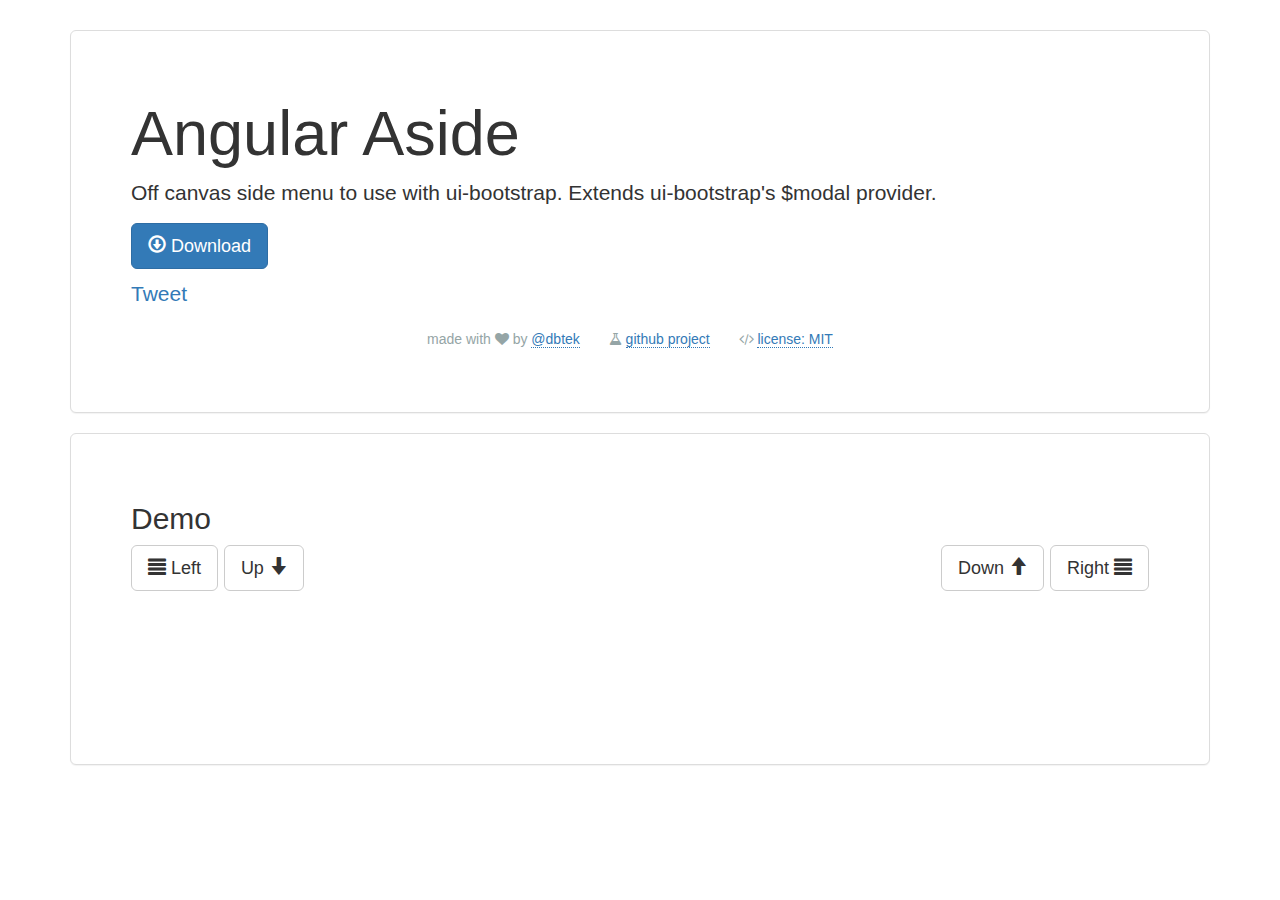
<file: bower_components/angular-aside/demo.html>
<!DOCTYPE html>
<html ng-app="asideApp">
  <head>
    <link data-require="bootstrap-css@3.2.0" data-semver="3.2.0" rel="stylesheet" href="http://maxcdn.bootstrapcdn.com/bootstrap/3.2.0/css/bootstrap.min.css" />
    <link rel="stylesheet" href="http://maxcdn.bootstrapcdn.com/font-awesome/4.2.0/css/font-awesome.min.css"/>
    <link rel="stylesheet" href="src/styles/animate.css"/>
    <link rel="stylesheet" href="src/styles/aside.css"/>
    <style type="text/css">
      /* Styles go here */
      body {
        padding: 30px 15px 0;
      }

      #downloadbtn {
        margin-bottom: 10px;
      }

      .about-links {
        color: #95a5a6;
      }
      .about-links a {
        border-bottom: 1px dotted;
        text-decoration: none;
        margin-right: 15px;
      }

      .about-links li {line-height: 30px;}
      .about-links li:hover, .about-links li:hover a { color: #666; }
      .about-links .love:hover i { color: #e74c3c; }
      .about-links .prospectus:hover i { color: #f39c12; }
      .about-links .cypher:hover i { color: #16a085; }
      .about-links .lab:hover i { color: #8e44ad; }
    </style>
    <script src="https://code.angularjs.org/1.4.7/angular.js"></script>
    <script src="http://angular-ui.github.io/bootstrap/ui-bootstrap-tpls-0.14.3.min.js"></script>
    <script src="dist/js/angular-aside.min.js"></script>
    <script>
      angular.module('asideApp', ['ui.bootstrap', 'ngAside'])
        .controller('MainCtrl', function($scope, $aside) {
          $scope.openAside = function(position) {
            $aside.open({
              templateUrl: 'aside.html',
              placement: position,
              backdrop: true,
              controller: function($scope, $modalInstance) {
                $scope.ok = function(e) {
                  $modalInstance.close();
                  e.stopPropagation();
                };
                $scope.cancel = function(e) {
                  $modalInstance.dismiss();
                  e.stopPropagation();
                };
              }
            })
          }
        });
    </script>
    <script type="text/ng-template" id="aside.html">
      <div class="modal-header">
          <h3 class="modal-title">ngAside</h3>
      </div>
      <div class="modal-body">
        Look im in aside.
      </div>
      <div class="modal-footer">
          <button class="btn btn-primary" ng-click="ok($event)">OK</button>
          <button class="btn btn-warning" ng-click="cancel($event)">Cancel</button>
      </div>
    </script>
  </head>

  <body ng-controller="MainCtrl">
    <div class="container">
      <div class="jumbotron panel panel-default">
        <h1>Angular Aside</h1>
        <p>
          Off canvas side menu to use with ui-bootstrap. Extends ui-bootstrap's $modal provider.
        </p>
        <p>
          <a href="https://github.com/dbtek/angular-aside" class="btn btn-primary btn-lg" id="downloadbtn">
            <span class="glyphicon glyphicon-download"></span> Download
          </a>
          <br />
          <a href="https://twitter.com/share" class="twitter-share-button" data-url="http://github.com/dbtek/angular-aside" data-via="dbtek">Tweet</a>
          <iframe src="http://ghbtns.com/github-btn.html?user=dbtek&repo=angular-aside&type=watch&count=true" allowtransparency="true" frameborder="0" scrolling="0" width="107" height="20"></iframe>
        </p>
        <div>
          <ul class="text-center about-links list-inline">
            <li class="love">
              made with <i class="fa fa-heart"></i> by <a href="http://twitter.com/dbtek" onclick="_gaq.push(['_trackEvent', 'Outbound Link', 'View twitter account']);">@dbtek</a>
            </li>
            <li class="lab">
              <i class="fa fa-flask"></i>
              <a href="https://github.com/dbtek/angular-aside">github project</a>
            </li>
            <li class="cypher">
              <i class="fa fa-code"></i>
              <a href="http://opensource.org/licenses/MIT">license: MIT</a>
            </li>
          </ul>
        </div>
      </div>
      <div class="jumbotron panel panel-default">
        <h2>Demo</h2>
        <p>
          <span class="pull-left">
            <button type="button" class="btn btn-default btn-lg" ng-click="openAside('left')">
              <span class="glyphicon glyphicon-align-justify"></span> Left
            </button>
            <button type="button" class="btn btn-default btn-lg" ng-click="openAside('top')">
              Up <span class="glyphicon glyphicon-arrow-down"></span>
            </button>
          </span>
          <span class="pull-right">
            <button type="button" class="btn btn-default btn-lg" ng-click="openAside('bottom')">
              Down <span class="glyphicon glyphicon-arrow-up"></span>
            </button>
            <button type="button" class="btn btn-default btn-lg" ng-click="openAside('right')">
              Right <span class="glyphicon glyphicon-align-justify"></span>
            </button>
          </span>
        </p>
        <div class="clearfix"></div>
        <br />
        <!-- plunk-hr -->
        <div class="text-center">
          <ins class="adsbygoogle text-center"
               style="display:inline-block;width:320px;height:100px"
               data-ad-client="ca-pub-7616772085785107"
               data-ad-slot="4180012826"></ins>
        </div>
      </div>
    </div>
    <script async src="http://pagead2.googlesyndication.com/pagead/js/adsbygoogle.js"></script>
    <script>
    (adsbygoogle = window.adsbygoogle || []).push({});
    </script>
    <script>
      (function(i,s,o,g,r,a,m){i['GoogleAnalyticsObject']=r;i[r]=i[r]||function(){
      (i[r].q=i[r].q||[]).push(arguments)},i[r].l=1*new Date();a=s.createElement(o),
      m=s.getElementsByTagName(o)[0];a.async=1;a.src=g;m.parentNode.insertBefore(a,m)
      })(window,document,'script','http://www.google-analytics.com/analytics.js','ga');

      ga('create', 'UA-46512232-6', 'auto');
      ga('send', 'pageview');

    </script>
    <script>!function(d,s,id){var js,fjs=d.getElementsByTagName(s)[0],p=/^http:/.test(d.location)?'http':'https';if(!d.getElementById(id)){js=d.createElement(s);js.id=id;js.src=p+'://platform.twitter.com/widgets.js';fjs.parentNode.insertBefore(js,fjs);}}(document, 'script', 'twitter-wjs');</script>
  </body>
</html>
</file>
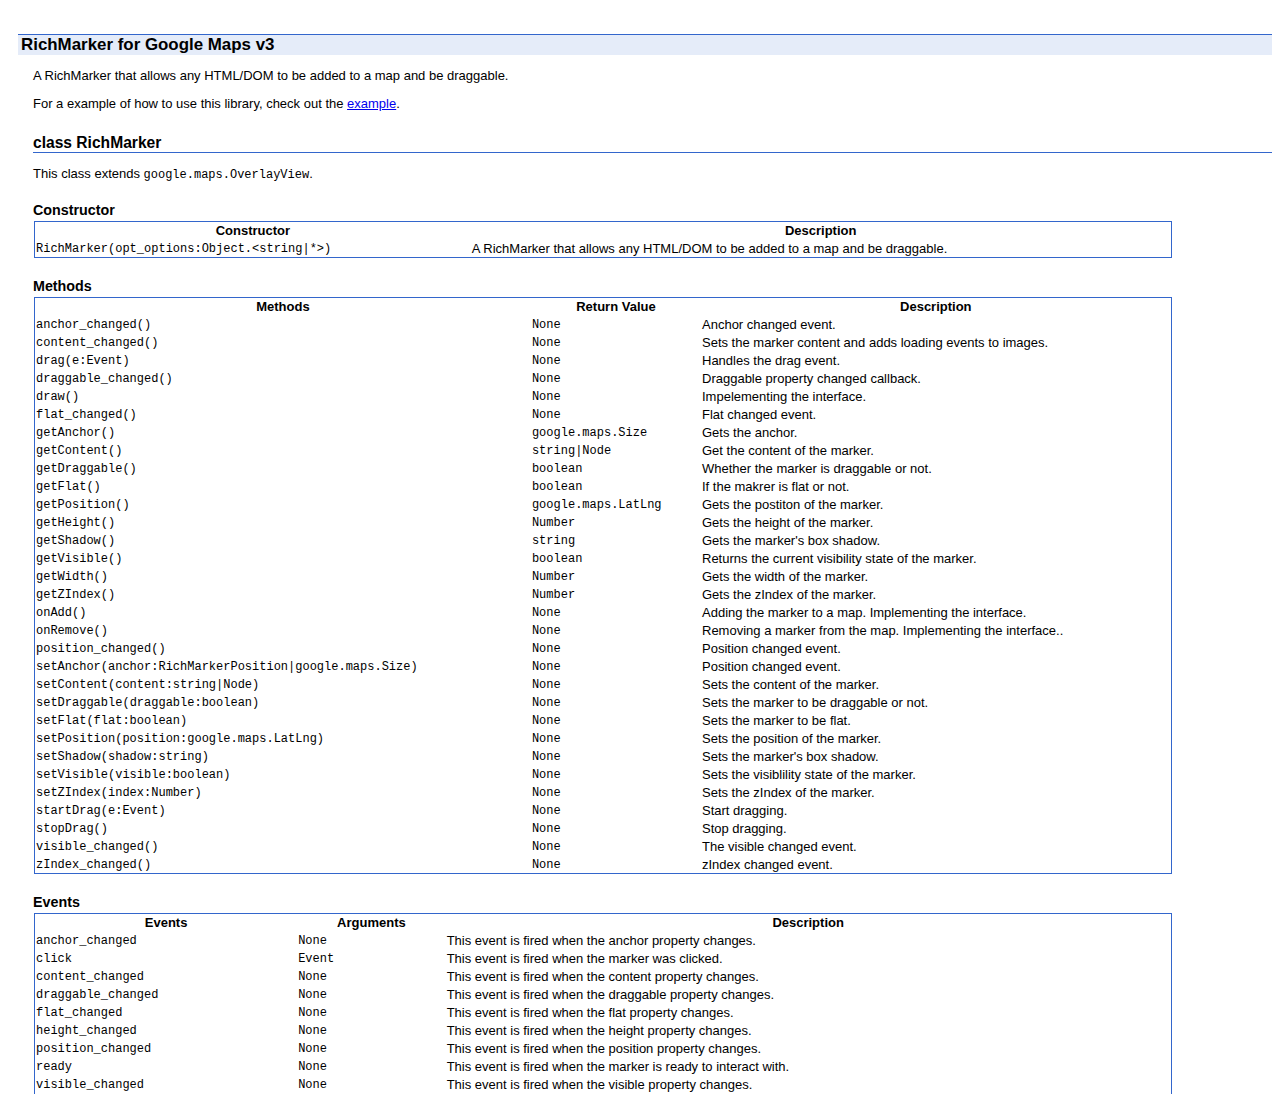
<file: bower_components/js-rich-marker/reference.html>
<!doctype html>
<html>
  <head>
    <meta charset="utf-8">
    <title>RichMarker for Google Maps v3 Reference</title>
    <style>
      body {
        font-family: arial, sans-serif;
        background-color: #fff;
        font-size: small;
        margin: 24px 8px 8px;
        color: #000;
      }
      h1, h2, h3, h4, h5 {
        font-weight: bold;
        margin-bottom: 0;
      }
      h2, h3, h4, h5 {
        margin-left: 25px;
      }
      h1 {
        font-size: 130%;
        margin: 2em 0 0 10px; 
        padding: 0 3px 0 3px;
        border-top: 1px solid;
        background-color: #e5ecf9;
        border-color: #3366CC;
      }
      h2 {
        font-size: 120%;
        margin-top: 1.5em;
        border-bottom: 1px solid;
        border-color: #3366CC;
      }
      h3 {
        font-size: 110%; 
        margin-top: 0.7em;
        position: relative;
        left: 0;
        top: 0.7em;
        z-index: 5; /*to avoid falling behind other elements due to lowered position*/
      }
      h4 {
        margin-top: .5em;
        font-size: 100%;
        font-weight: bold;
        position: relative;
        left: 0;
        top: 0.8em;
        z-index: 5; /*to avoid falling behind other elements due to lowered position*/
      }
      h5 {
        margin-top: 0.4em;
        font-size: 100%;
        font-weight: 100;
        font-style: italic;
        text-decoration: underline;
        position: relative;
        left: 0;
        top: 0.8em;
        z-index: 5; /*to avoid falling behind other elements due to lowered position*/
      }
      p {
        margin: 1em 0 0 25px;
        padding: 0;
      }
      table {
        border: 1px solid;
        border-color: #3366CC;
        border-spacing:0;
        margin: 1em 0 0 26px;
        border-collapse: collapse;
        clear: right;
      }
      pre {
        margin-left: 2em;
      }
      ol, ul {
        margin-left: 2em;
      }
    </style>

    <script>
      var _gaq = _gaq || [];
      _gaq.push(['_setAccount', 'UA-12846745-20']);
      _gaq.push(['_trackPageview']);

      (function() {
        var ga = document.createElement('script'); ga.type = 'text/javascript'; ga.async = true;
        ga.src = ('https:' === document.location.protocol ? 'https://ssl' : 'http://www') + '.google-analytics.com/ga.js';
        var s = document.getElementsByTagName('script')[0]; s.parentNode.insertBefore(ga, s);
      })();
    </script>
  </head>
  <body>
    <h1>RichMarker for Google Maps v3</h1>
    <p>A RichMarker that allows any HTML/DOM to be added to a map and be draggable.</p>
    <p>For a example of how to use this library, check out the <a
      href="examples/richmarker.html">example</a>.</p>
      <h2><a name="RichMarker"></a>class RichMarker</h2>
      <p>This class extends <code>google.maps.OverlayView</code>.</p>
        <h3>Constructor</h3>
        <table summary="class RichMarker - Constructor" width="90%">

          <tbody>
            <tr>
              <th>Constructor</th>
              <th>Description</th>
            </tr>
              <tr class="odd">
                <td><code>RichMarker(<span class="type">opt_options:Object.&lt;string|*&gt;</span>)</code></td>
                <td>A RichMarker that allows any HTML/DOM to be added to a map and be draggable.</td>
              </tr>
          </tbody>
        </table>

        <h3>Methods</h3>
        <table summary="class RichMarker - Methods" width="90%">
          <thead>
            <tr>
              <th>Methods</th>
              <th>Return&nbsp;Value</th>
              <th>Description</th>
            </tr>
          </thead>
          <tbody>
            <tr>
              <td><code>anchor_changed()</code></td>
              <td><code>None</code></td>
              <td>Anchor changed event.</td>
            </tr>
            <tr>
              <td><code>content_changed()</code></td>
              <td><code>None</code></td>
              <td>Sets the marker content and adds loading events to images.</td>
            </tr>
            <tr>
              <td><code>drag(<span class="type">e:Event</span>)</code></td>
              <td><code>None</code></td>
              <td>Handles the drag event.</td>
            </tr>
            <tr>
              <td><code>draggable_changed()</code></td>
              <td><code>None</code></td>
              <td>Draggable property changed callback.</td>
            </tr>
            <tr>
              <td><code>draw()</code></td>
              <td><code>None</code></td>
              <td>Impelementing the interface. </td>
            </tr>
            <tr>
              <td><code>flat_changed()</code></td>
              <td><code>None</code></td>
              <td>Flat changed event. </td>
            </tr>
            <tr>
              <td><code>getAnchor()</code></td>
              <td><code>google.maps.Size</code></td>
              <td>Gets the anchor.</td>
            </tr>
            <tr>
              <td><code>getContent()</code></td>
              <td><code>string|Node</code></td>
              <td>Get the content of the marker.</td>
            </tr>
            <tr>
              <td><code>getDraggable()</code></td>
              <td><code>boolean</code></td>
              <td> Whether the marker is draggable or not.</td>
            </tr>
             <tr>
              <td><code>getFlat()</code></td>
              <td><code>boolean</code></td>
              <td> If the makrer is flat or not.</td>
            </tr>
            <tr>
              <td><code>getPosition()</code></td>
              <td><code>google.maps.LatLng</code></td>
              <td>Gets the postiton of the marker.</td>
            </tr>
            <tr>
              <td><code>getHeight()</code></td>
              <td><code>Number</code></td>
              <td>Gets the height of the marker.</td>
            </tr>
            <tr>
              <td><code>getShadow()</code></td>
              <td><code>string</code></td>
              <td>Gets the marker's box shadow.</td>
            </tr>
            <tr>
              <td><code>getVisible()</code></td>
              <td><code>boolean</code></td>
              <td>Returns the current visibility state of the marker. </td>
            </tr>
            <tr>
              <td><code>getWidth()</code></td>
              <td><code>Number</code></td>
              <td>Gets the width of the marker.</td>
            </tr>
            <tr>
              <td><code>getZIndex()</code></td>
              <td><code>Number</code></td>
              <td>Gets the zIndex of the marker.</td>
            </tr>
            <tr>
              <td><code>onAdd()</code></td>
              <td><code>None</code></td>
              <td> Adding the marker to a map. Implementing the interface.</td>
            </tr>
            <tr>
              <td><code>onRemove()</code></td>
              <td><code>None</code></td>
              <td>Removing a marker from the map. Implementing the interface..</td>
            </tr>
            <tr>
              <td><code>position_changed()</code></td>
              <td><code>None</code></td>
              <td>Position changed event.</td>
            </tr>
            <tr>
              <td><code>setAnchor(<span class="type">anchor:RichMarkerPosition|google.maps.Size</span>)</code></td>
              <td><code>None</code></td>
              <td>Position changed event.</td>
            </tr>
            <tr>
              <td><code>setContent(<span class="type">content:string|Node</span>)</code></td>
              <td><code>None</code></td>
              <td> Sets the content of the marker.</td>
            </tr>
            <tr>
              <td><code>setDraggable(<span class="type">draggable:boolean</span>)</code></td>
              <td><code>None</code></td>
              <td>Sets the marker to be draggable or not.</td>
            </tr>
            <tr>
              <td><code>setFlat(<span class="type">flat:boolean</span>)</code></td>
              <td><code>None</code></td>
              <td>Sets the marker to be flat.</td>
            </tr>
            <tr>
              <td><code>setPosition(<span class="type">position:google.maps.LatLng</span>)</code></td>
              <td><code>None</code></td>
              <td>Sets the position of the marker.</td>
            </tr>
            <tr>
              <td><code>setShadow(<span class="type">shadow:string</span>)</code></td>
              <td><code>None</code></td>
              <td> Sets the marker's box shadow.</td>
            </tr>
            <tr>
              <td><code>setVisible(<span class="type">visible:boolean</span>)</code></td>
              <td><code>None</code></td>
              <td> Sets the visiblility state of the marker.</td>
            </tr>
           <tr>
              <td><code>setZIndex(<span class="type">index:Number</span>)</code></td>
              <td><code>None</code></td>
              <td>Sets the zIndex of the marker.</td>
             </tr>
             <tr>
              <td><code>startDrag(<span class="type">e:Event</span>)</code></td>
              <td><code>None</code></td>
              <td>Start dragging.</td>
            </tr>
            <tr>
              <td><code>stopDrag()</code></td>
              <td><code>None</code></td>
              <td>Stop dragging.</td>
            </tr>
             <tr>
              <td><code>visible_changed()</code></td>
              <td><code>None</code></td>
              <td> The visible changed event.</td>
            </tr>
            <tr>
              <td><code>zIndex_changed()</code></td>
              <td><code>None</code></td>
              <td>zIndex changed event.</td>
            </tr>
          </tbody>
        </table>

        <h3>Events</h3>
        <table summary="class RichMarker - Events" width="90%">
          <thead>
            <tr>
              <th>Events</th>
              <th>Arguments</th>
              <th>Description</th>
            </tr>
          </thead>
          <tbody>
            <tr>
              <td><code>anchor_changed</code></td>
              <td><code>None</code></td>
              <td>This event is fired when the anchor property changes.</td>
            </tr>
            <tr>
              <td><code>click</code></td>
              <td><code>Event</code></td>
              <td>This event is fired when the marker was clicked.</td>
            </tr>
            <tr>
              <td><code>content_changed</code></td>
              <td><code>None</code></td>
              <td>This event is fired when the content property changes.</td>
            </tr>
            <tr>
              <td><code>draggable_changed</code></td>
              <td><code>None</code></td>
              <td>This event is fired when the draggable property changes.</td>
            </tr>
            <tr>
              <td><code>flat_changed</code></td>
              <td><code>None</code></td>
              <td>This event is fired when the flat property changes.</td>
            </tr>
            <tr>
              <td><code>height_changed</code></td>
              <td><code>None</code></td>
              <td>This event is fired when the height property changes.</td>
            </tr>
            <tr>
              <td><code>position_changed</code></td>
              <td><code>None</code></td>
              <td>This event is fired when the position property changes.</td>
            </tr>
            <tr>
              <td><code>ready</code></td>
              <td><code>None</code></td>
              <td>This event is fired when the marker is ready to interact with.</td>
            </tr>
             <tr>
              <td><code>visible_changed</code></td>
              <td><code>None</code></td>
              <td>This event is fired when the visible property changes.</td>
            </tr>
            <tr>
              <td><code>width_changed</code></td>
              <td><code>None</code></td>
              <td>This event is fired when the width property changes.</td>
            </tr>
            <tr>
              <td><code>zIndex_changed</code></td>
              <td><code>None</code></td>
              <td>This event is fired when the zIndex property changes.</td>
            </tr>
          </tbody>
        </table>
  </body>
</html>
</file>
<file: bower_components/angular-aside/src/styles/aside.css>
/* Common */

.ng-aside {
  overflow-y: auto;
  overflow-x: hidden;
}

.ng-aside .modal-dialog {
  position: absolute;
  margin: 0;
  padding: 0;
}

.ng-aside.fade .modal-dialog {
  -o-transition: none;
  -moz-transition: none;
  -ms-transition: none;
  -webkit-transition: none;
  transition: none;
  /*CSS transforms*/
  -o-transform: none;
  -moz-transform: none;
  -ms-transform: none;
  -webkit-transform: none;
  transform: none;
}

.ng-aside .modal-dialog .modal-content {
  overflow-y: auto;
  overflow-x: hidden;
  border: none;
  border-radius: 0;
}

/* Horizontal */

.ng-aside.horizontal {
  height: 100%;
}

.ng-aside.horizontal .modal-dialog .modal-content {
  height: 100%;
}

.ng-aside.horizontal .modal-dialog {
  position: absolute;
  top: 0;
  height: 100%;
}

.modal-open .ng-aside.horizontal.left .modal-dialog {
  animation: fadeOutLeft 250ms;
  -webkit-animation: fadeOutLeft 250ms;
  -moz-animation: fadeOutLeft 250ms;
  -o-animation: fadeOutLeft 250ms;
  -ms-animation: fadeOutLeft 250ms;
}

.ng-aside.horizontal.left.in .modal-dialog {
  animation: fadeInLeft 400ms;
  -webkit-animation: fadeInLeft 400ms;
  -moz-animation: fadeInLeft 400ms;
  -o-animation: fadeInLeft 400ms;
  -ms-animation: fadeInLeft 400ms;
}

.ng-aside.horizontal.left .modal-dialog {
  left: 0;
}

.ng-aside.horizontal.right .modal-dialog {
  animation: fadeOutRight 400ms;
  -webkit-animation: fadeOutRight 400ms;
  -moz-animation: fadeOutRight 400ms;
  -o-animation: fadeOutRight 400ms;
  -ms-animation: fadeOutRight 400ms;
}

.ng-aside.horizontal.right.in .modal-dialog {
  animation: fadeInRight 250ms;
  -webkit-animation: fadeInRight 250ms;
}

.ng-aside.horizontal.right .modal-dialog {
  right: 0;
}

/* Vertical */

.ng-aside.vertical {
  width: 100% !important;
  overflow: hidden;
}

.ng-aside.vertical .modal-dialog {
  left: 0;
  right: 0;
  width: 100% !important;
}

.ng-aside.vertical .modal-dialog .modal-content {
  max-height: 400px;
}

.ng-aside.vertical.top .modal-dialog {
  animation: fadeOutUp 250ms;
  -webkit-animation: fadeOutUp 250ms;
  -webkit-animation: fadeOutUp 250ms;
  -moz-animation: fadeOutUp 250ms;
  -o-animation: fadeOutUp 250ms;
  -ms-animation: fadeOutUp 250ms;
}

.ng-aside.vertical.top.in .modal-dialog {
  animation: fadeInTop 250ms;
  -webkit-animation: fadeInTop 250ms;
  -webkit-animation: fadeInTop 250ms;
  -moz-animation: fadeInTop 250ms;
  -o-animation: fadeInTop 250ms;
  -ms-animation: fadeInTop 250ms;
}

.ng-aside.vertical.bottom .modal-dialog {
  animation: fadeOutDown 250ms;
  -webkit-animation: fadeOutDown 250ms;
  -webkit-animation: fadeOutDown 250ms;
  -moz-animation: fadeOutDown 250ms;
  -o-animation: fadeOutDown 250ms;
  -ms-animation: fadeOutDown 250ms;
}
.ng-aside.vertical.bottom.in .modal-dialog {
  animation: fadeInBottom 250ms;
  -webkit-animation: fadeInBottom 250ms;
  -webkit-animation: fadeInBottom 250ms;
  -moz-animation: fadeInBottom 250ms;
  -o-animation: fadeInBottom 250ms;
  -ms-animation: fadeInBottom 250ms;
}

.ng-aside.vertical.bottom .modal-dialog {
  bottom: 0;
}

.ng-aside.vertical.top .modal-dialog {
  top: 0;
}

.ng-aside.vertical .modal-dialog .modal-content {
  width: 100%;
}
</file>
